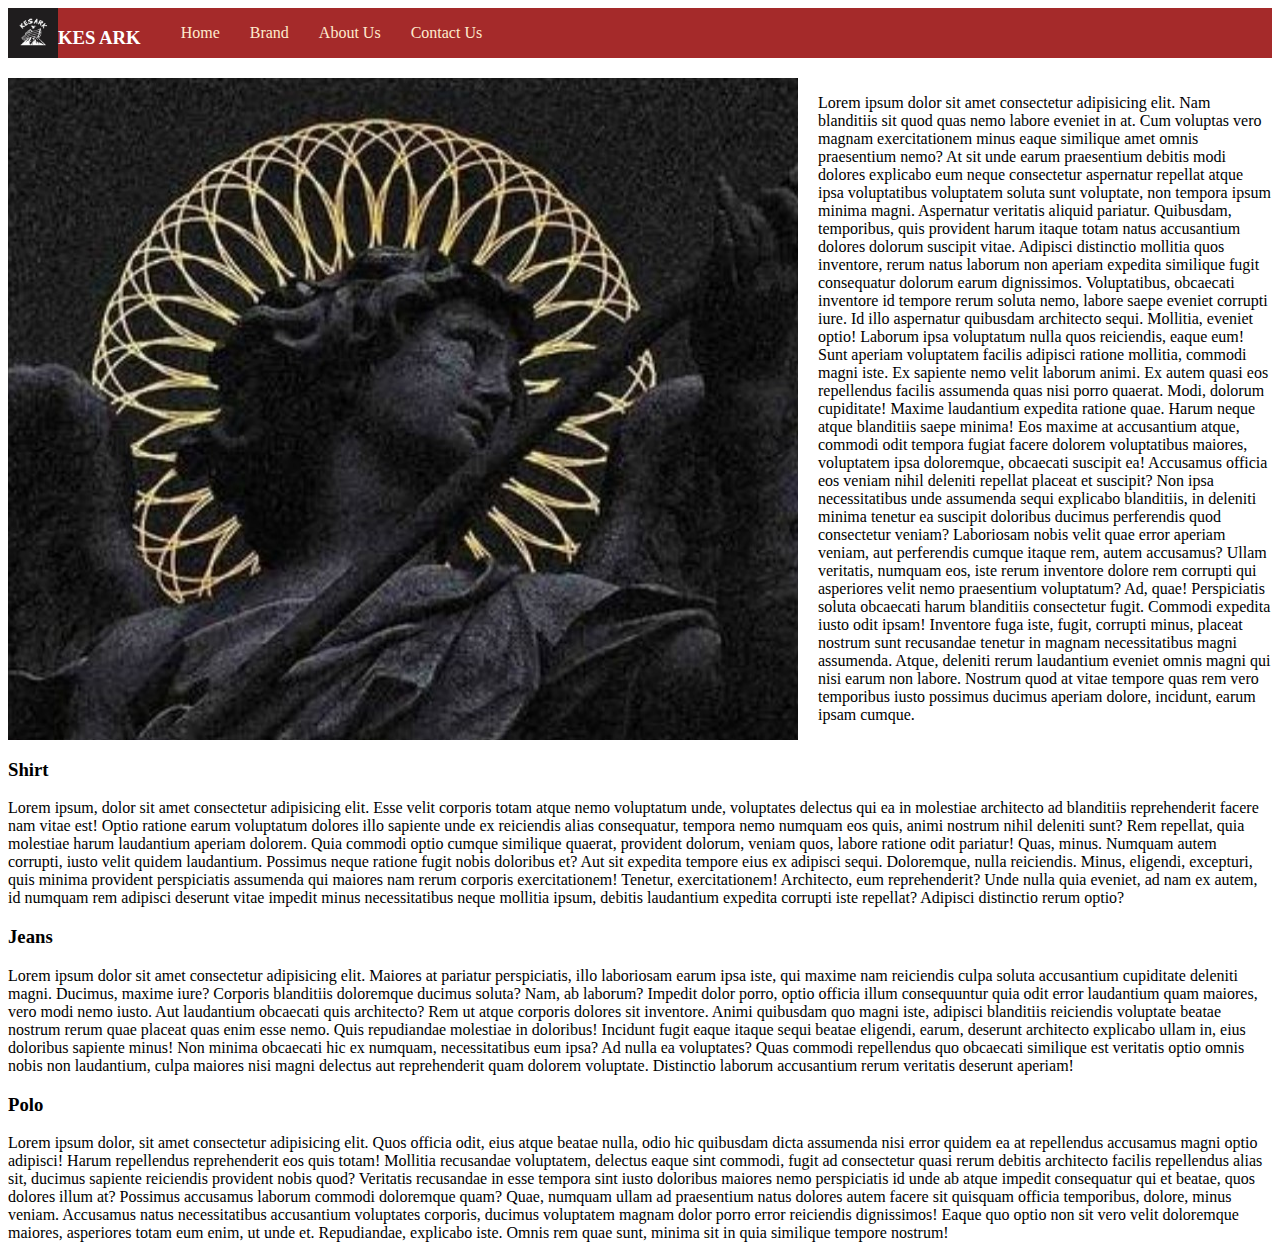
<file: index.html>
<!DOCTYPE html>
<html lang="en">
<head>
    <meta charset="UTF-8">
    <meta name="viewport" content="width=device-width, initial-scale=1.0">
    <title>Hompage</title>

    <link rel="stylesheet" href="style.css">

</head>

<body>
    
<header>
<nav>

<img src="image/Screenshot_20240129_103451_Instagram.jpg" alt="logo" width="50px" height="50px">

<h3 style="color: white;">KES ARK</h3>

<ul>

    <li><a href="about.html">Home</a></li>
    <li><a href="about.html">Brand</a></li>
    <li><a href="about.html">About Us</a></li>
    <li><a href="about.html">Contact Us</a></li>

</ul>

</nav>
</header>

<section id="hero">

<img src="image/Screenshot (4).png" alt="">

<p>Lorem ipsum dolor sit amet consectetur adipisicing elit. Nam blanditiis sit quod quas nemo labore eveniet in at. Cum voluptas vero magnam exercitationem minus eaque similique amet omnis praesentium nemo?
At sit unde earum praesentium debitis modi dolores explicabo eum neque consectetur aspernatur repellat atque ipsa voluptatibus voluptatem soluta sunt voluptate, non tempora ipsum minima magni. Aspernatur veritatis aliquid pariatur.
Quibusdam, temporibus, quis provident harum itaque totam natus accusantium dolores dolorum suscipit vitae. Adipisci distinctio mollitia quos inventore, rerum natus laborum non aperiam expedita similique fugit consequatur dolorum earum dignissimos.
Voluptatibus, obcaecati inventore id tempore rerum soluta nemo, labore saepe eveniet corrupti iure. Id illo aspernatur quibusdam architecto sequi. Mollitia, eveniet optio! Laborum ipsa voluptatum nulla quos reiciendis, eaque eum!
Sunt aperiam voluptatem facilis adipisci ratione mollitia, commodi magni iste. Ex sapiente nemo velit laborum animi. Ex autem quasi eos repellendus facilis assumenda quas nisi porro quaerat. Modi, dolorum cupiditate!
Maxime laudantium expedita ratione quae. Harum neque atque blanditiis saepe minima! Eos maxime at accusantium atque, commodi odit tempora fugiat facere dolorem voluptatibus maiores, voluptatem ipsa doloremque, obcaecati suscipit ea!
Accusamus officia eos veniam nihil deleniti repellat placeat et suscipit? Non ipsa necessitatibus unde assumenda sequi explicabo blanditiis, in deleniti minima tenetur ea suscipit doloribus ducimus perferendis quod consectetur veniam?
Laboriosam nobis velit quae error aperiam veniam, aut perferendis cumque itaque rem, autem accusamus? Ullam veritatis, numquam eos, iste rerum inventore dolore rem corrupti qui asperiores velit nemo praesentium voluptatum?
Ad, quae! Perspiciatis soluta obcaecati harum blanditiis consectetur fugit. Commodi expedita iusto odit ipsam! Inventore fuga iste, fugit, corrupti minus, placeat nostrum sunt recusandae tenetur in magnam necessitatibus magni assumenda.
Atque, deleniti rerum laudantium eveniet omnis magni qui nisi earum non labore. Nostrum quod at vitae tempore quas rem vero temporibus iusto possimus ducimus aperiam dolore, incidunt, earum ipsam cumque.</p>

</section>

<section id="Services">

<div>
    <h3>Shirt</h3>
    <p>Lorem ipsum, dolor sit amet consectetur adipisicing elit. Esse velit corporis totam atque nemo voluptatum unde, voluptates delectus qui ea in molestiae architecto ad blanditiis reprehenderit facere nam vitae est!
        Optio ratione earum voluptatum dolores illo sapiente unde ex reiciendis alias consequatur, tempora nemo numquam eos quis, animi nostrum nihil deleniti sunt? Rem repellat, quia molestiae harum laudantium aperiam dolorem.
        Quia commodi optio cumque similique quaerat, provident dolorum, veniam quos, labore ratione odit pariatur! Quas, minus. Numquam autem corrupti, iusto velit quidem laudantium. Possimus neque ratione fugit nobis doloribus et?
        Aut sit expedita tempore eius ex adipisci sequi. Doloremque, nulla reiciendis. Minus, eligendi, excepturi, quis minima provident perspiciatis assumenda qui maiores nam rerum corporis exercitationem! Tenetur, exercitationem! Architecto, eum reprehenderit?
        Unde nulla quia eveniet, ad nam ex autem, id numquam rem adipisci deserunt vitae impedit minus necessitatibus neque mollitia ipsum, debitis laudantium expedita corrupti iste repellat? Adipisci distinctio rerum optio?</p>
        
</div>

<div>
<h3>Jeans</h3>
<p>Lorem ipsum dolor sit amet consectetur adipisicing elit. Maiores at pariatur perspiciatis, illo laboriosam earum ipsa iste, qui maxime nam reiciendis culpa soluta accusantium cupiditate deleniti magni. Ducimus, maxime iure?
Corporis blanditiis doloremque ducimus soluta? Nam, ab laborum? Impedit dolor porro, optio officia illum consequuntur quia odit error laudantium quam maiores, vero modi nemo iusto. Aut laudantium obcaecati quis architecto?
Rem ut atque corporis dolores sit inventore. Animi quibusdam quo magni iste, adipisci blanditiis reiciendis voluptate beatae nostrum rerum quae placeat quas enim esse nemo. Quis repudiandae molestiae in doloribus!
Incidunt fugit eaque itaque sequi beatae eligendi, earum, deserunt architecto explicabo ullam in, eius doloribus sapiente minus! Non minima obcaecati hic ex numquam, necessitatibus eum ipsa? Ad nulla ea voluptates?
Quas commodi repellendus quo obcaecati similique est veritatis optio omnis nobis non laudantium, culpa maiores nisi magni delectus aut reprehenderit quam dolorem voluptate. Distinctio laborum accusantium rerum veritatis deserunt aperiam!</p>

</div>

<div>
<h3>Polo</h3>
<p>Lorem ipsum dolor, sit amet consectetur adipisicing elit. Quos officia odit, eius atque beatae nulla, odio hic quibusdam dicta assumenda nisi error quidem ea at repellendus accusamus magni optio adipisci!
Harum repellendus reprehenderit eos quis totam! Mollitia recusandae voluptatem, delectus eaque sint commodi, fugit ad consectetur quasi rerum debitis architecto facilis repellendus alias sit, ducimus sapiente reiciendis provident nobis quod?
Veritatis recusandae in esse tempora sint iusto doloribus maiores nemo perspiciatis id unde ab atque impedit consequatur qui et beatae, quos dolores illum at? Possimus accusamus laborum commodi doloremque quam?
Quae, numquam ullam ad praesentium natus dolores autem facere sit quisquam officia temporibus, dolore, minus veniam. Accusamus natus necessitatibus accusantium voluptates corporis, ducimus voluptatem magnam dolor porro error reiciendis dignissimos!
Eaque quo optio non sit vero velit doloremque maiores, asperiores totam eum enim, ut unde et. Repudiandae, explicabo iste. Omnis rem quae sunt, minima sit in quia similique tempore nostrum!</p>

</div>

</section>


</body>
</html>
</file>
<file: style.css>
header {background-color: brown; height: 50px; width: 100%;}
nav{display: flex;}
ul{display: flex; gap: 30px;}
li{display: inline}
li a{text-decoration: none; color: blanchedalmond;}
li a:hover{color: blueviolet;}
#hero{padding-top: 20px; display: flex; gap: 20px;}
#services{display: flex; }
a{text-decoration: none; color: blanchedalmond;}
</file>
